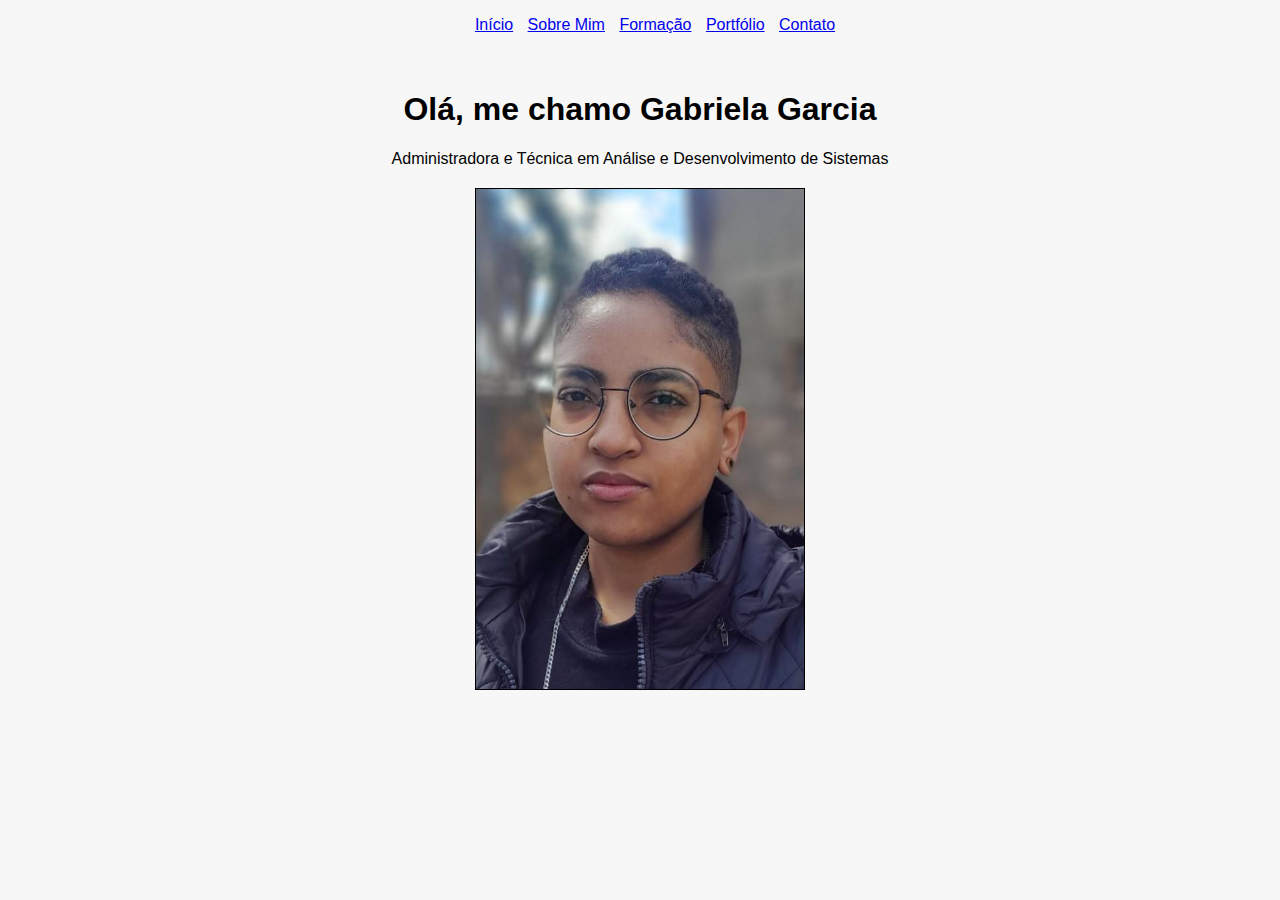
<file: index.html>
<!DOCTYPE html>
<html lang="pt-br">
<head>
    <meta charset="UTF-8">
    <meta http-equiv="X-UA-Compatible" content="IE=edge">
    <meta name="viewport" content="width=device-width, initial-scale=1.0">
    <link rel="stylesheet" href="assets/css/style.css">
    <title>Currículo Gabriela Garcia</title>

</head>
<body>
    <ul class="menu">
        <li><a href="index.html">Início</a></li>
        <li><a href="sobre.html">Sobre Mim</a></li>
        <li><a href="formacao.html">Formação</a></li>
        <li><a href="portfolio.html">Portfólio</a></li>
        <li><a href="contato.html">Contato</a></li>
    </ul>
<main>
    <h1>Olá, me chamo Gabriela Garcia</h1>
    <p>Administradora e Técnica em Análise e Desenvolvimento de Sistemas</p>
    <img class="perfil" src="assets/img/perfil.jpg" alt="Foto de perfil"> 
</main>
</body>
</html>
</file>
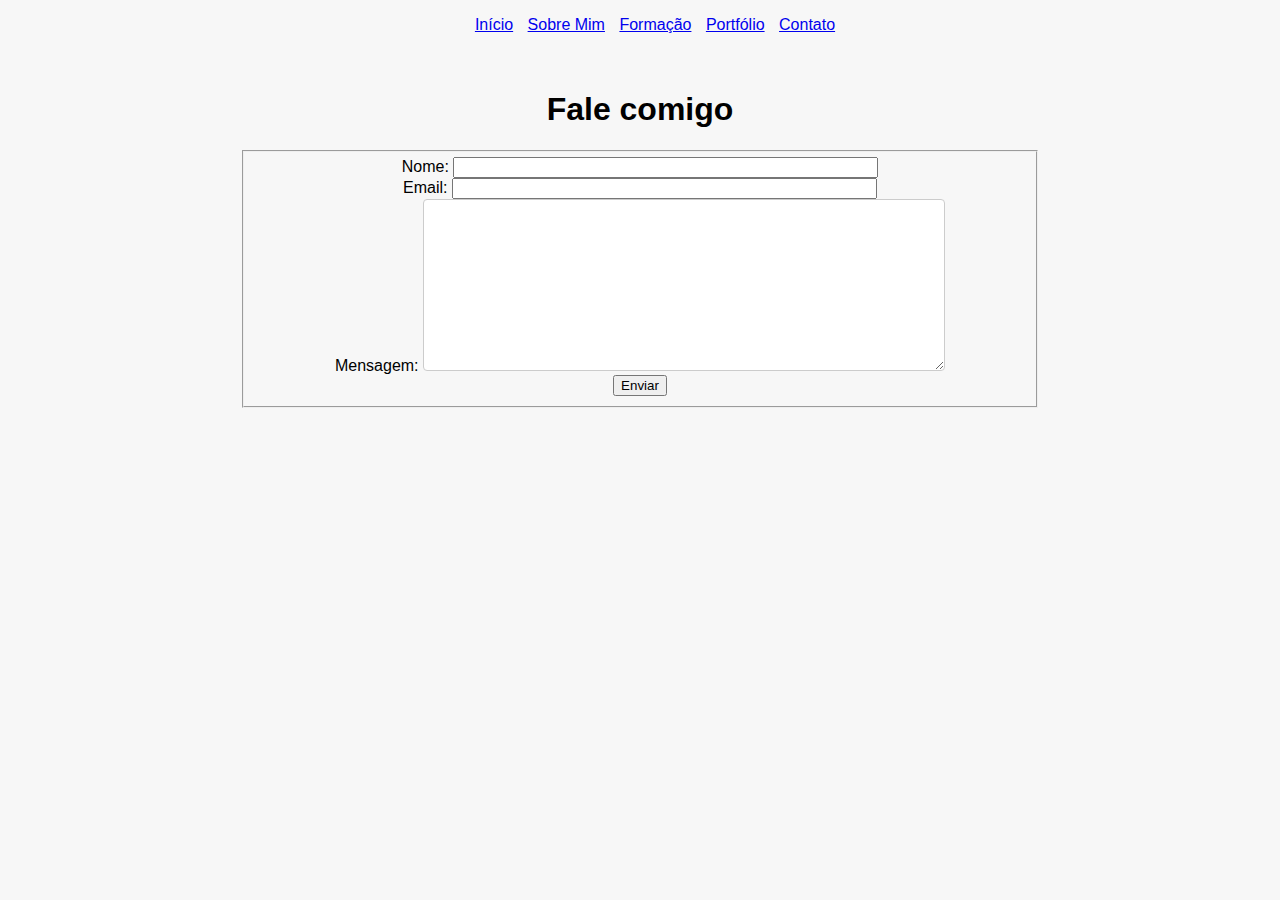
<file: contato.html>
<!DOCTYPE html>
<html lang="pt-br">
<head>
    <meta charset="UTF-8">
    <meta name="viewport" content="width=device-width, initial-scale=1.0">
    <link rel="stylesheet" href="assets/css/style.css">
    <title>Contato</title>
</head>
<body>
    <ul class="menu">
        <li><a href="index.html">Início</a></li>
        <li><a href="sobre.html">Sobre Mim</a></li>
        <li><a href="formacao.html">Formação</a></li>
        <li><a href="portfolio.html">Portfólio</a></li>
        <li><a href="contato.html">Contato</a></li>
    </ul>
<main>
    <h1>Fale comigo</h1>
    <form action="mailto:gabinandagarcia@gmail.com" method="post" enctype="text/plain">
        <fieldset>
        <label for="nome">Nome:</label>
        <input type="text" id="nome" name="nome" size="50" maxlength="50" required>
        <br>
        <label for="email">Email:</label>
        <input type="email" id="email" name="email" size="50" maxlength="50" required>
        <br>
        <label for="mensagem">Mensagem:</label>
        <textarea id="mensagem" name="mensagem" rows="10" required></textarea>
        <br>
        <input type="submit" value="Enviar">
        </fieldset>       
    </form>   
</main>
</body>
</html>
</file>
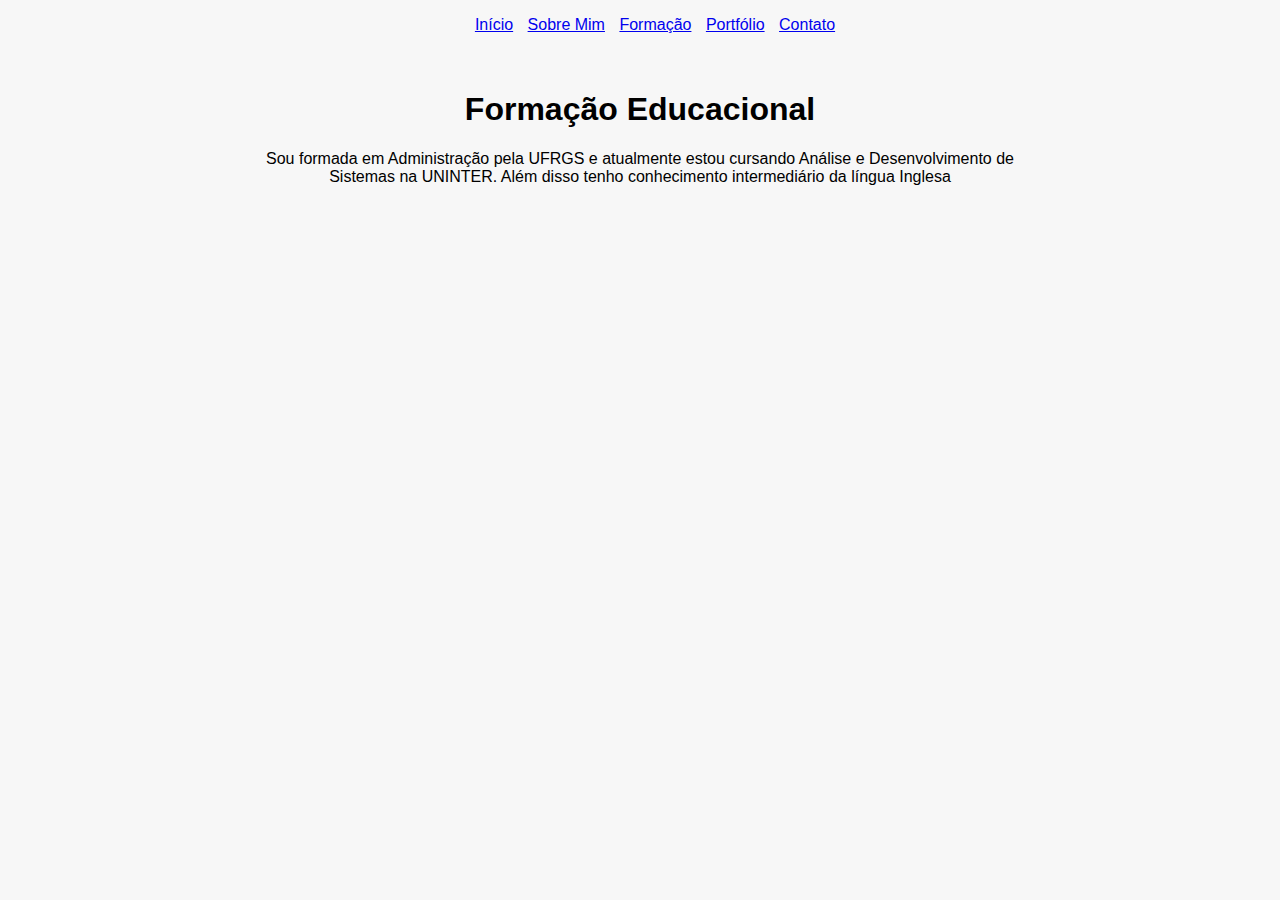
<file: formacao.html>
<!DOCTYPE html>
<html lang="pt-br">
<head>
    <meta charset="UTF-8">
    <meta name="viewport" content="width=device-width, initial-scale=1.0">
    <link rel="stylesheet" href="assets/css/style.css">
    <title>Formação</title>
</head>
<body>
    <ul class="menu">
        <li><a href="index.html">Início</a></li>
        <li><a href="sobre.html">Sobre Mim</a></li>
        <li><a href="formacao.html">Formação</a></li>
        <li><a href="portfolio.html">Portfólio</a></li>
        <li><a href="contato.html">Contato</a></li>
    </ul>
<main>
    <h1>Formação Educacional</h1>
    <p>Sou formada em Administração pela UFRGS e atualmente estou cursando Análise e Desenvolvimento de Sistemas na UNINTER. Além disso tenho conhecimento intermediário da língua Inglesa</p>
</main>
</body>
</html>
</file>
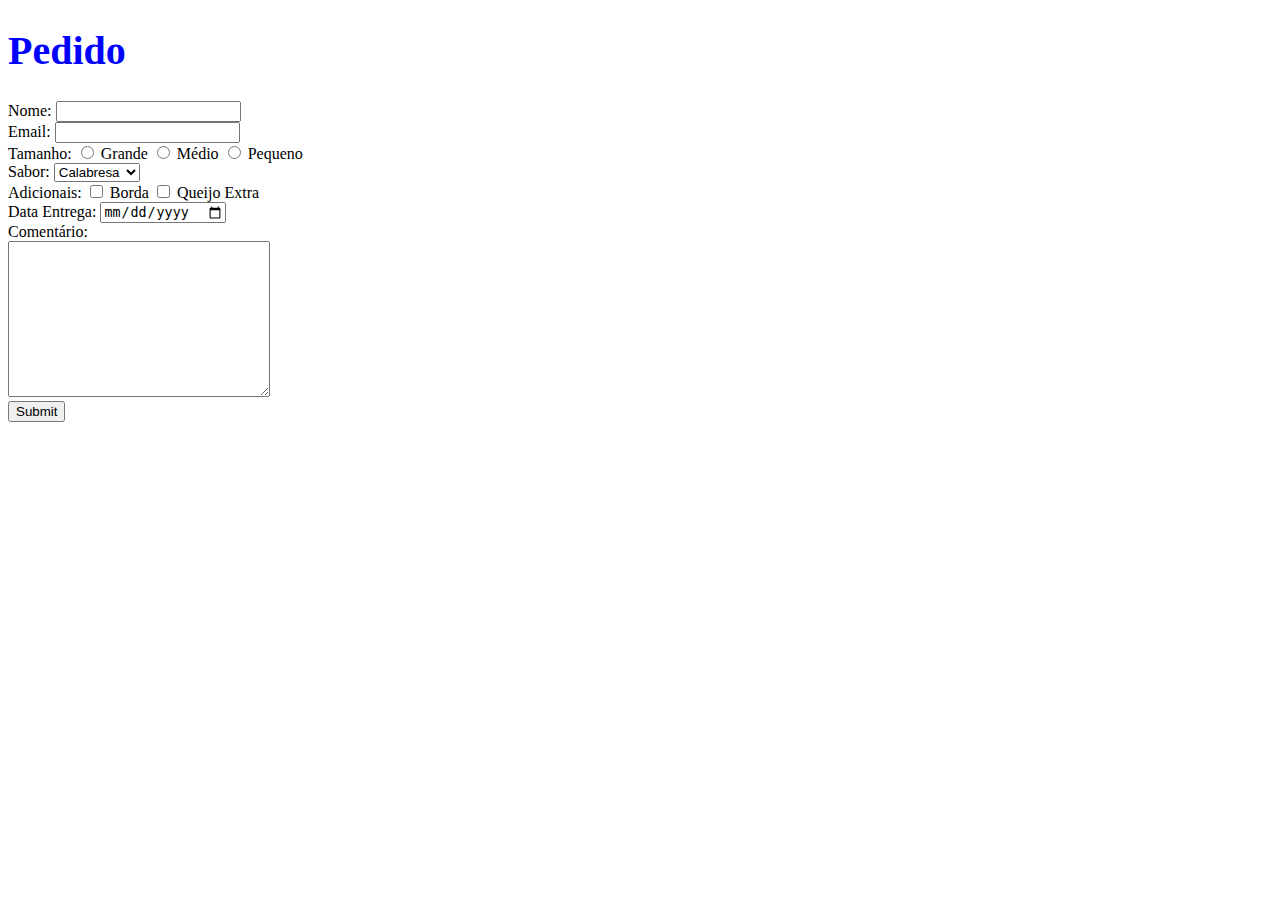
<file: FormPizzariaPedidos.html>
<!DOCTYPE html>
<HTML lang="eng">
<head>
    <meta charset="utf-8">
    <meta http-equiv="x-ua-compatible" content="ie=edge">
    <meta name="viewport" content="width=device-width, initial-scale=1.0">
    <title> Document </title>
    <style>
        h1 {
         color:blue;
         font-size: 40px;
        }
    </style>
</head>
<body>
    <h1> Pedido </h1>
    <form method="get" action="teste.jsp">
        Nome: <input type="text" name="Nome"> <br>
        Email: <input type="email" name="Email"> <br> 
        Tamanho: 
        <input type="radio" name="Tamanho" value="g"> Grande
        <input type="radio" name="Tamanho" value="m"> Médio
        <input type="radio" name="Tamanho" value="p"> Pequeno
        <br>
        Sabor: <select name="Sabor">
            <option> Calabresa </option>
            <option> Napolitana </option>
            <option> Marguerita </option>

        </select>
        <br>
        Adicionais: 
        <input type="checkbox" name="Borda" value="sim"> Borda
        <input type="checkbox" name="Queijo" value="sim"> Queijo Extra
        <br>
        Data Entrega: <input type="date" name="dataEntrega">
        <br>
        Comentário: <br>
        <textarea name="mensagem" rows="10" cols="30"></textarea>
        <br>
        <input type="submit">

    </form>

    
</body>
</HTML>
</file>
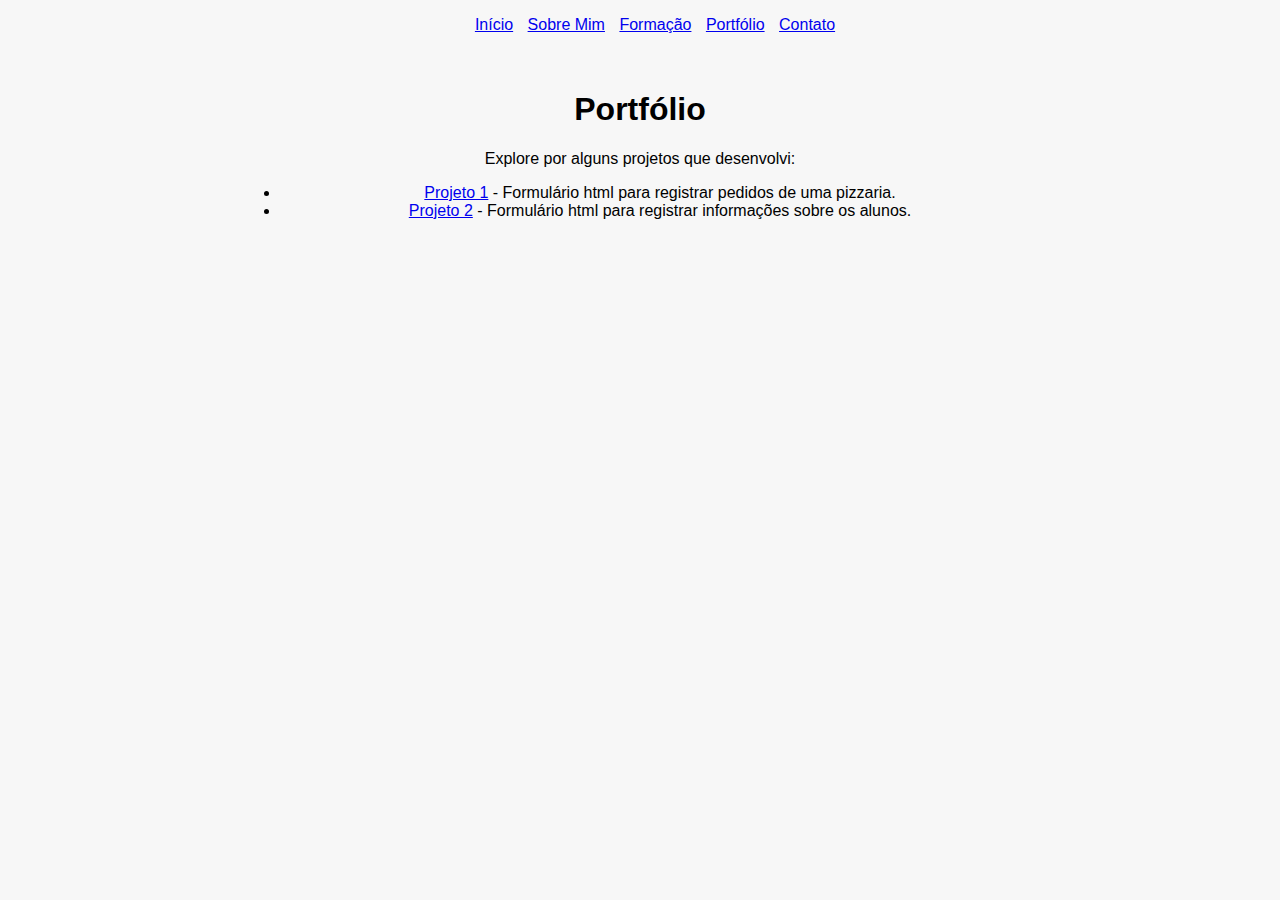
<file: portfolio.html>
<!DOCTYPE html>
<html lang="pt-br">
<head>
    <meta charset="UTF-8">
    <meta name="viewport" content="width=device-width, initial-scale=1.0">
    <link rel="stylesheet" href="assets/css/style.css">
    <title>Portfólio</title>
</head>
<body>
    <ul class="menu">
        <li><a href="index.html">Início</a></li>
        <li><a href="sobre.html">Sobre Mim</a></li>
        <li><a href="formacao.html">Formação</a></li>
        <li><a href="portfolio.html">Portfólio</a></li>
        <li><a href="contato.html">Contato</a></li>
    </ul>
<main>
    <h1>Portfólio</h1>
    <p>Explore por alguns projetos que desenvolvi:</p>
    <ul>
        <li><a href="FormPizzariaPedidos.html" target="_blank">Projeto 1</a> - Formulário html para registrar pedidos de uma pizzaria.</li>
        <li><a href="projeto2.html" target="_blank">Projeto 2</a> - Formulário html para registrar informações sobre os alunos.</li>
    </ul>
</main>
</body>
</html>
</file>
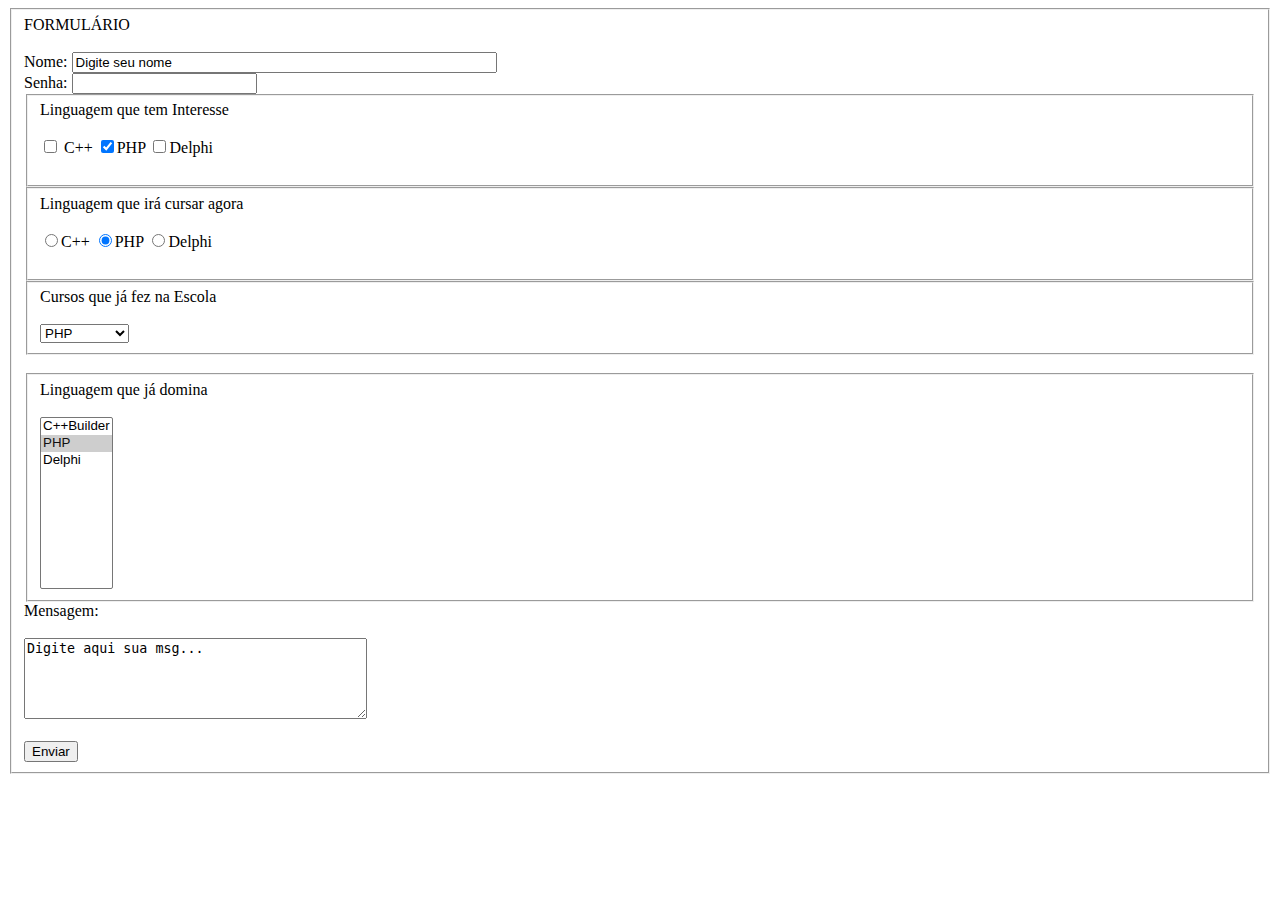
<file: projeto2.html>
<!DOCTYPE html>
<html lang="pt-br">
<head>
    <meta charset="UTF-8">
    <meta name="viewport" content="width=device-width, initial-scale=1.0">
    <title>Formulário</title>
</head>
<body>
    <form action="enviar.php" method="POST">

        <fieldset>FORMULÁRIO
        </br>
        </br>
        <label for="nome"> Nome: </label>
        <input type="text" name="nome" value="Digite seu nome" size="50" maxlength="50">
        </br>
                          
        <label for="senha"> Senha: </label>
         <input type="password" name="senha"  value="" size="20"  maxlength="8">
         </br>
              
         
         
         <fieldset>
         <label for="linguagem">Linguagem que tem Interesse</label>
         </br>
         </br>
         <input type="checkbox" name="linguagem[]" value="cbuilder"> C++
         
         <input type="checkbox" name="linguagem[]" value="php"  checked >PHP
        
         <input type="checkbox" name="linguagem[]"  value="delphi">Delphi</br></br>
         
         </fieldset>
         
                 
        
         <fieldset>
         <label for="linguagemescolhida">Linguagem que irá cursar agora</label>
         </br>
         </br>
         <!--comentário -->
         <input type="radio" name="curso" value="cbuilder">C++
         
         <input type="radio" name="curso" value="php" checked >PHP
         
         <input type="radio" name="curso" value="delphi">Delphi</br></br>
         
         </fieldset>
          
          
         
          <fieldset>
            <label for="curso">Cursos que já fez na Escola</label>
            </br>
            </br>
           <select name="escola">
           <option value="bcb">C++Builder</option>
           <option selected value="php">PHP</option>
           <option value="delphi">Delphi</option>
           </select>
             
            </fieldset>
        
          </br>
          
                      
          <fieldset>
          <label for="linguagemdomina">Linguagem que já domina</label>
          </br>
          </br>
         <select name="D1" size = "10" multiple>
         <option value="bcb">C++Builder</option>
         <option selected value="php">PHP</option>
         <option value="delphi">Delphi</option>
         </select>
         </fieldset>
                
           
         <label for="mensagem">Mensagem:</label>
         </br>
         </br>
           <textarea name="opiniao" rows="5" cols="40">Digite aqui sua msg...</textarea>
          
         </br>
         </br>
         
         <input name="Submit" type="submit" id="Submit" value="Enviar">
         </fieldset>
         </form>
         
         
</body>
</html>
</file>
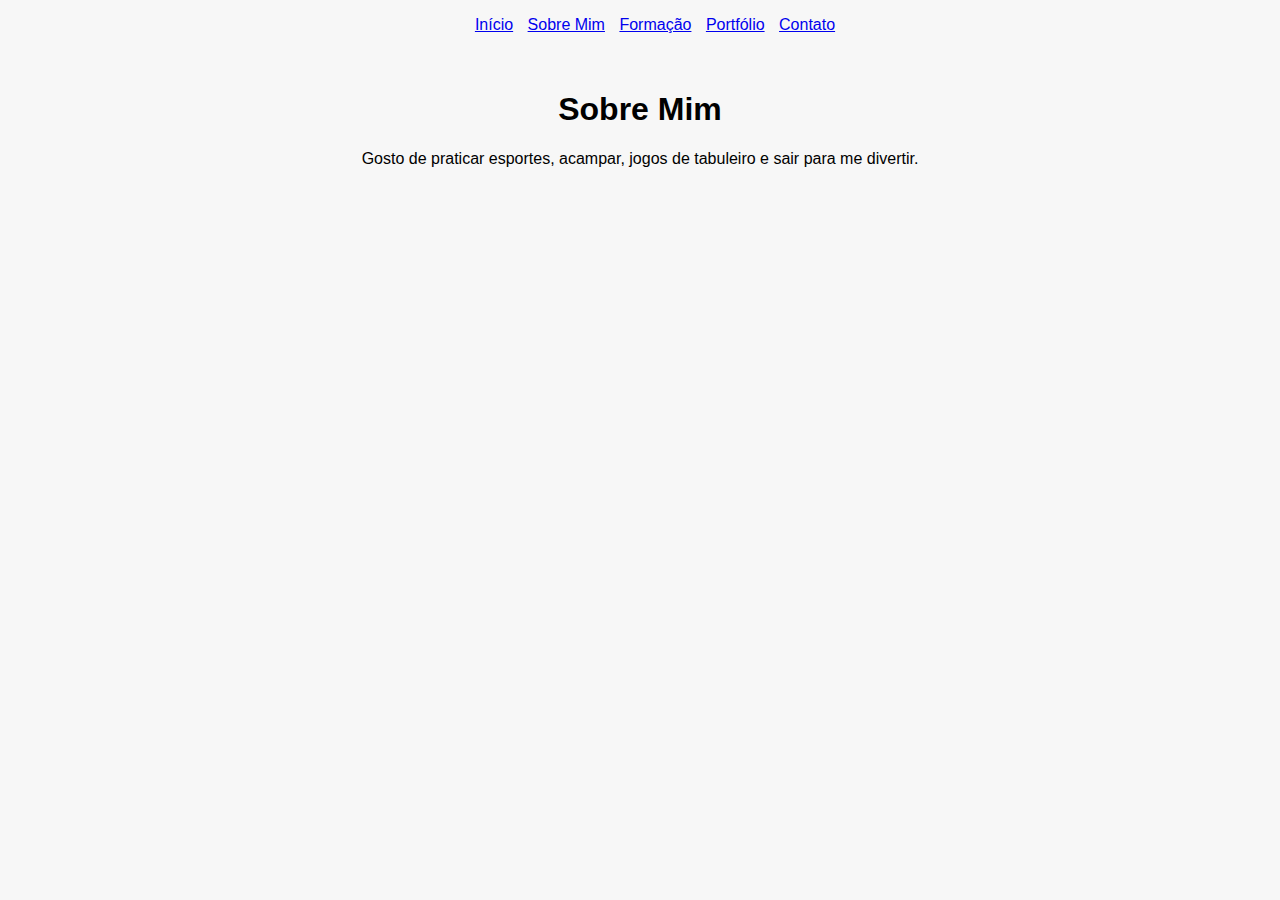
<file: sobre.html>
<!DOCTYPE html>
<html lang="pt-br">
<head>
    <meta charset="UTF-8">
    <meta name="viewport" content="width=device-width, initial-scale=1.0">
    <link rel="stylesheet" href="assets/css/style.css">
    <title>Sobre Mim</title>
</head>
<body>
    <ul class="menu">
        <li><a href="index.html">Início</a></li>
        <li><a href="sobre.html">Sobre Mim</a></li>
        <li><a href="formacao.html">Formação</a></li>
        <li><a href="portfolio.html">Portfólio</a></li>
        <li><a href="contato.html">Contato</a></li>
    </ul>
<main>
    <h1>Sobre Mim</h1>
    <p>Gosto de praticar esportes, acampar, jogos de tabuleiro e sair para me divertir.</p>
</main>
</body>
</html>
</file>
<file: assets/css/style.css>
.menu li {
    display: inline; /* Exibe os itens em linha */
    margin-right: 10px; /* Adiciona um espaço entre os itens */
    text-align: center; /* Alinha os itens do menu ao centro */
}

body{
    background-color: #f7f7f7;
    font-family: Arial, sans-serif; /* Adiciona uma fonte padrão */
    margin: 0; /* Remove a margem padrão */
    padding: 0; /* Remove o padding padrão */
    text-align: center; /* Alinha o texto ao centro */
}

main {
    max-width: 800px; /* Define a largura máxima do conteúdo principal */
    margin: 0 auto; /* Centraliza o conteúdo principal horizontalmente */
    padding: 20px; /* Adiciona um espaçamento ao redor do conteúdo */
}

/* Estilos da Imagem de Perfil */
.perfil {
    max-width: 100%; /* Garante que a imagem não ultrapasse o tamanho do container */
    height: 500px; /* Define o tamanho da imagem */
    display: block; /* Faz a imagem ser exibida como bloco para centralização */
    margin: 20px auto; /* Centraliza a imagem horizontalmente e adiciona espaço em cima e embaixo */
    border: 1px solid black;
}

#mensagem {
    width: 100%; /* Define a largura do textarea como 100% do seu container */
    max-width: 500px; /* Define uma largura máxima para o textarea */
    padding: 10px; /* Adiciona espaçamento interno */
    border: 1px solid #ccc; /* Define uma borda simples */
    border-radius: 4px; /* Adiciona cantos arredondados */
}
</file>
